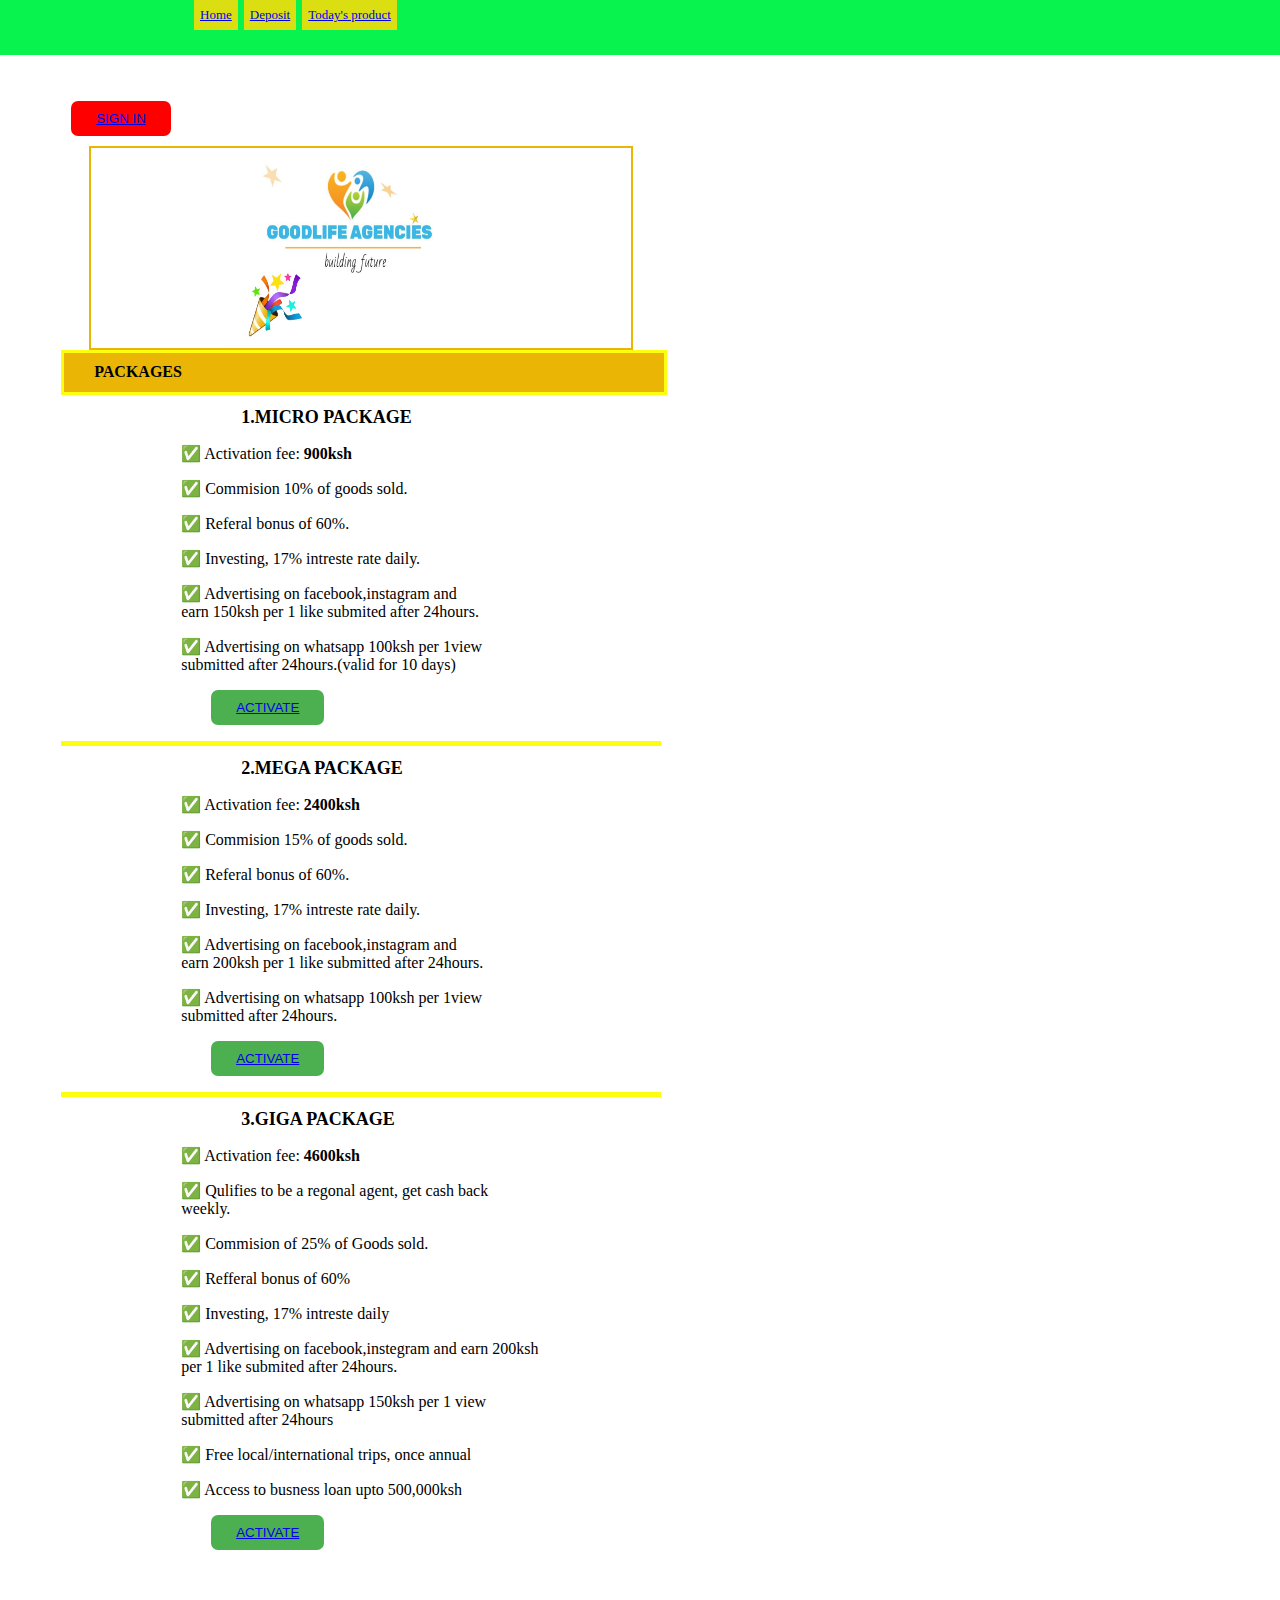
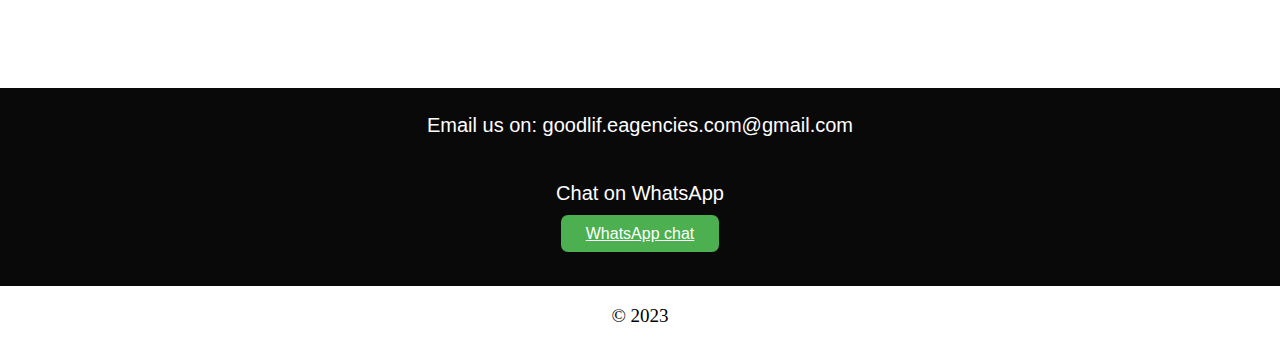
<file: index.html>
<!DOCTYPE html>
<html lang="en">
<head>
    <meta charset="UTF-8">
    <meta name="viewport" content="width=device-width, initial-scale=1.0">
    <title>PACKAGES</title>
    <link rel="stylesheet" href="home/style.css">
    <link rel="icon" href="gdlf-assets/min-logo.png" type="image/x-icon">
</head>
<body>
    <div class="top-nav">
        <div class="nav">
            <div class="home"><a href="/">Home</a></div>
            <div class="depo"><a href="deposit">Deposit</a></div>
            <div class="product"><a href="product">Today's product</a></div>
        </div>
        
    </div>
    <div class="container">
     
        <div class="con">
            
                    <div class="btn-d">
                        <button id="sign"> <a href="Register">SIGN IN </a> </button>
                    </div>
        <div class="sup-logo">
            <div class="pic2"><img src="gdlf-assets/logo.jpg" alt="logo">  </div>
        </div>
    
        <div class="pack"><h1 class="ages">PACKAGES</h1></div>

        <div class="micro">
                  <h1 class="makro">1.MICRO PACKAGE</h1>
                  <div class="macrod">
                    <p>&#9989 Activation fee: <strong>900ksh</strong></p>
                    <p>&#9989 Commision 10% of goods sold.</p>
                    <p>&#9989 Referal bonus of 60%.</p>
                    <p>&#9989 Investing, 17% intreste rate daily.</p>
                    <p>&#9989 Advertising on facebook,instagram and <br>earn 150ksh per 1 like submited after 24hours.</p>
                    <p>&#9989 Advertising on whatsapp 100ksh per 1view submitted after 24hours.(valid for 10 days)</p>
                  </div>
                 
                  <div class="btn-c">
                    <button id="activate"> <a href="deposit">ACTIVATE</a> </button>
                  </div>
        </div>
        <div class="emd"></div>
        
            <div class="mega">   
                    <h1 class="megapack">2.MEGA PACKAGE</h1>
                    <div class="packmega">
                        <P>&#9989 Activation fee: <strong>2400ksh</strong></P>
                        <P>&#9989 Commision 15% of goods sold.</P>
                        <P>&#9989 Referal bonus of 60%.</P>
                        <P>&#9989 Investing, 17% intreste rate daily.</P>
                        <P>&#9989 Advertising on facebook,instagram and <br> earn   200ksh per 1 like submitted
                        after 24hours.</P>
                        <P>&#9989 Advertising on whatsapp 100ksh per 1view submitted after 24hours.</P>   
                    </div>
                  
                    <div class="btn-c">
                        <button id="activate"> <a href="deposit">ACTIVATE</a> </button>
                    </div>
        </div>
        <div class="emd"></div>
        <div class="giga">
                    <h1 class="gigapack">3.GIGA PACKAGE</h1>
                    <div class="packgiga">
                            <p>&#9989 Activation fee: <strong>4600ksh</strong></P>
                            <p>&#9989 Qulifies to be a regonal agent, get cash back weekly.</P>
                            <p>&#9989 Commision of 25% of Goods sold.</P>
                            <p>&#9989 Refferal bonus of 60%</P>
                            <p>&#9989 Investing, 17% intreste daily</P>
                            <p>&#9989 Advertising on facebook,instegram and earn 200ksh per 1 like submited
                             after 24hours.</P>
                            <p>&#9989 Advertising on whatsapp 150ksh per 1 view submitted after 24hours</P>
                            <p>&#9989 Free local/international trips, once annual</P>
                            <p>&#9989 Access to busness loan upto 500,000ksh</P>
                    </div>
                    
            
                        <div class="btn-c">
                            <button id="activate"> <a href="deposit">ACTIVATE</a> </button>
                        </div> 
        </div>
        </div>
 
    </div>
                    <footer>
                    <div class="footer">
                        <p class="email">
                            Email us on: <spn class="malito">goodlif.eagencies.com@gmail.com</spn>
                        </p>
                        
                        <p class="appno">Chat on WhatsApp </p>
                        <a class="app" href="https://wa.me/message/FVYLRWA5YAH4H1">WhatsApp chat </a>
                    </div>
                    <div class="copy">
                        <p>&#169 2023</p>
                    </div>
                    </footer>       
    </body>
</html>
</file>
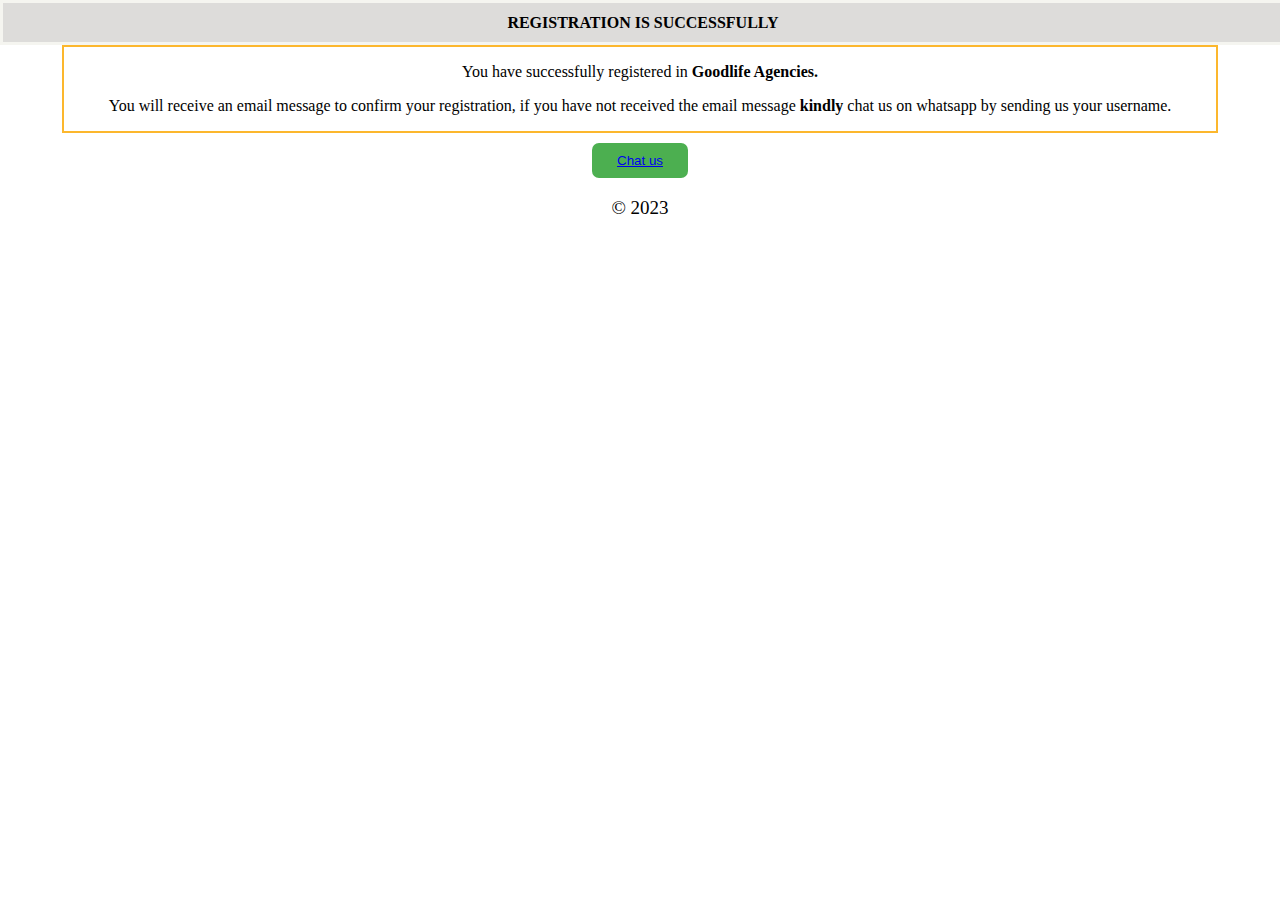
<file: aftlogin.html>
<!DOCTYPE html>
<html lang="en">
<head>
    <meta charset="UTF-8">
    <meta name="viewport" content="width=device-width, initial-scale=1.0">
    <title>after-login</title>
    <link rel="stylesheet" href="aftlogin.css">
</head>
<body>
    <div class="container">
        <div class="reg">
            <h1 class="">REGISTRATION IS SUCCESSFULLY</h1>
        </div>

        <div class="info">
        <P>You have successfully registered in <strong>Goodlife Agencies.</strong></P>
        <p>You will receive an email message to confirm your registration, if you have not received the email message  <strong>kindly</strong> chat us on whatsapp by sending us your username.</p>
        </div>
        

        <div class="button">
            <button> <a href="https://wa.link/c1f6kp">Chat us </a></button>
        </div>
         


    </div>
    <div class="copy">
        <p>&#169 2023</p>
    </div>
    

          
</body>
</html>
</file>
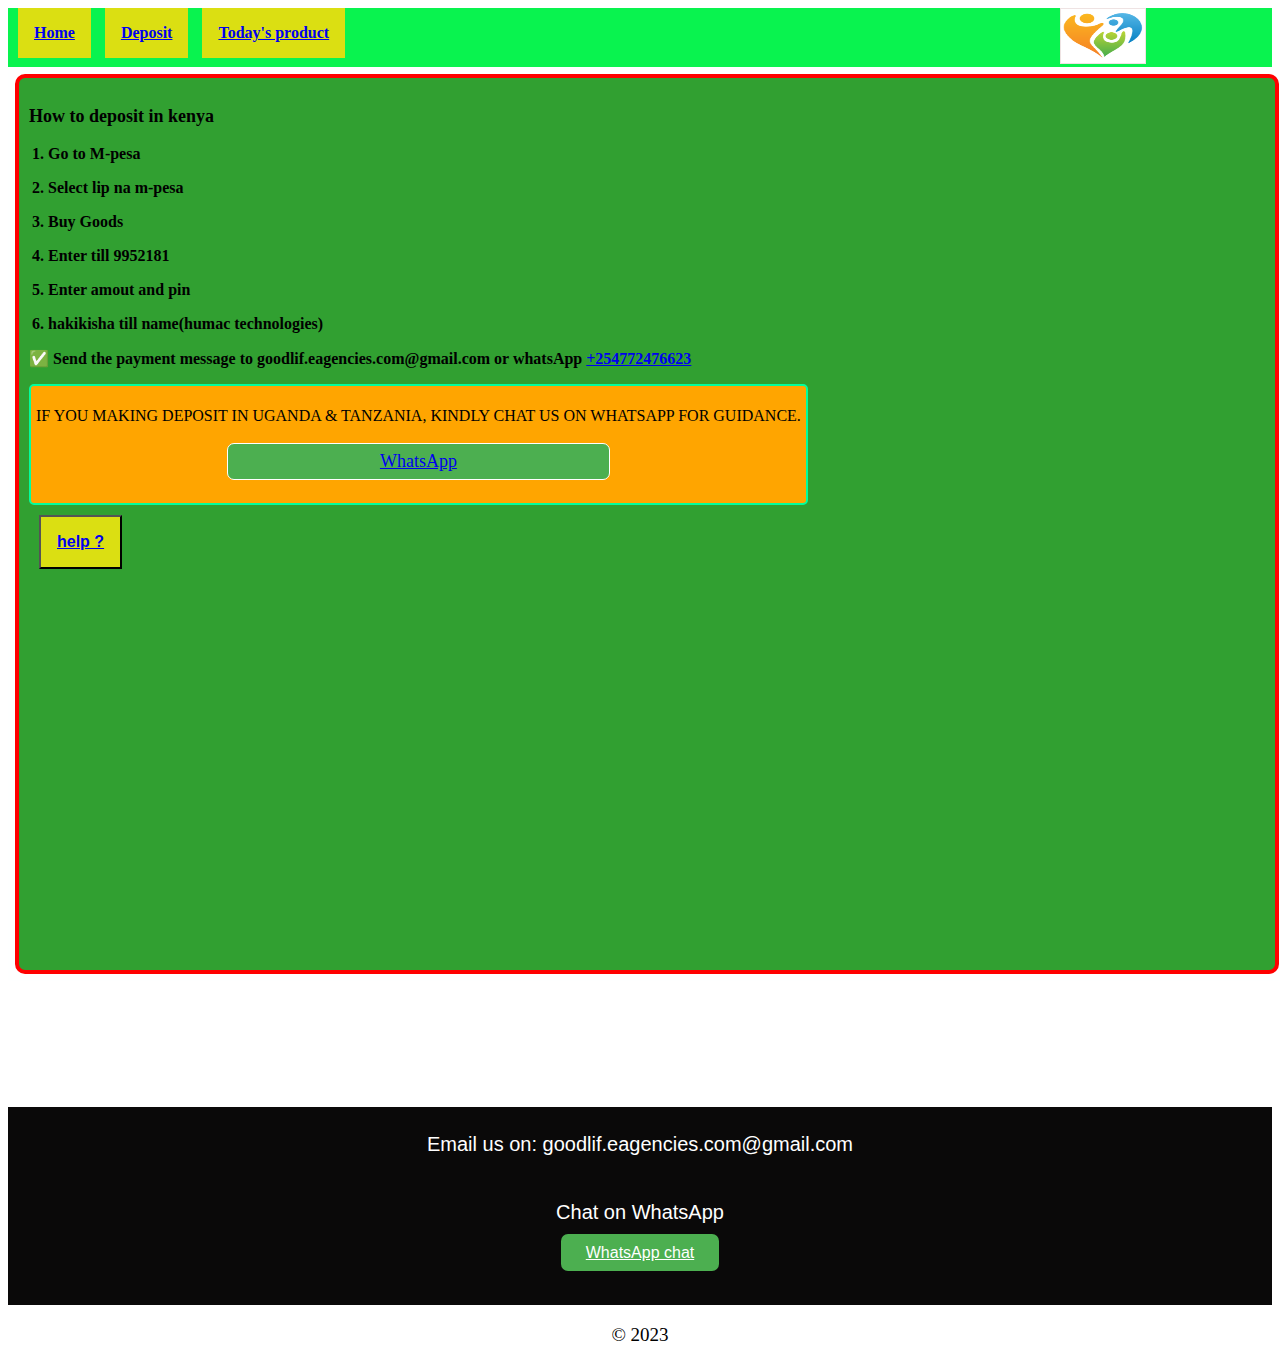
<file: deposit.html>
<!DOCTYPE html>
<html lang="en">
<head>
    <meta charset="UTF-8">
    <meta name="viewport" content="width=device-width, initial-scale=1.0">
    <title>Deposit</title>
    <link rel="stylesheet" href="depo/style.css">
    <link rel="icon" href="gdlf-assets/min-logo.png" type="image/x-icon">
</head>
<body>
    <div class="coin">
        <div class="top-nav">
            <div class="nav">
                <div class="home"><a href="/">Home</a></div>
                <div class="depo"><a href="deposit">Deposit</a></div>
                <div class="product"><a href="product">Today's product</a></div>
            </div>
            <div class="logo">
                <div class="pic"> <img src="gdlf-assets/min-logo.png" alt="logo"> </div>
            </div>
        </div>
        <div class="container">
            <div class="kenya">
                <P class="head">How to deposit in kenya</P>
                <div class="subhead">
                    <p>1. Go to M-pesa</p>
                    <p>2. Select lip na m-pesa</p>
                    <p>3. Buy Goods</p>
                    <p>4. Enter till 9952181</p>
                    <p>5. Enter amout and pin</p>
                    <p>6. hakikisha till name(humac technologies)</p>
                </div>
                <p class="more">&#9989 Send the payment message to <strong>goodlif.eagencies.com@gmail.com</strong> or whatsApp <a href="https://wa.me/message/FVYLRWA5YAH4H1">+254772476623</a> </p>
                <div class="info">
                  <P>IF YOU MAKING DEPOSIT IN UGANDA & TANZANIA, KINDLY CHAT US ON WHATSAPP FOR GUIDANCE.</P>
                  <p class="btn"><a href="https://wa.me/message/FVYLRWA5YAH4H1">WhatsApp</a></p>
                </div> 
                <button> <a href="https://wa.me/message/FVYLRWA5YAH4H1">help ?</a></button>  
            </div>
    
        </div>
        
        <footer>
            <div class="footer">
                <p class="email">
                    Email us on: <spn class="malito">goodlif.eagencies.com@gmail.com</spn>
                </p>
                
                <p class="appno">Chat on WhatsApp</p>
                <a class="app" href="https://wa.me/message/FVYLRWA5YAH4H1">WhatsApp chat </a>
            </div>
            <div class="copy">
                <p>&#169 2023</p>
            </div>
            </footer>
    </div>

</body>
</html>
</file>
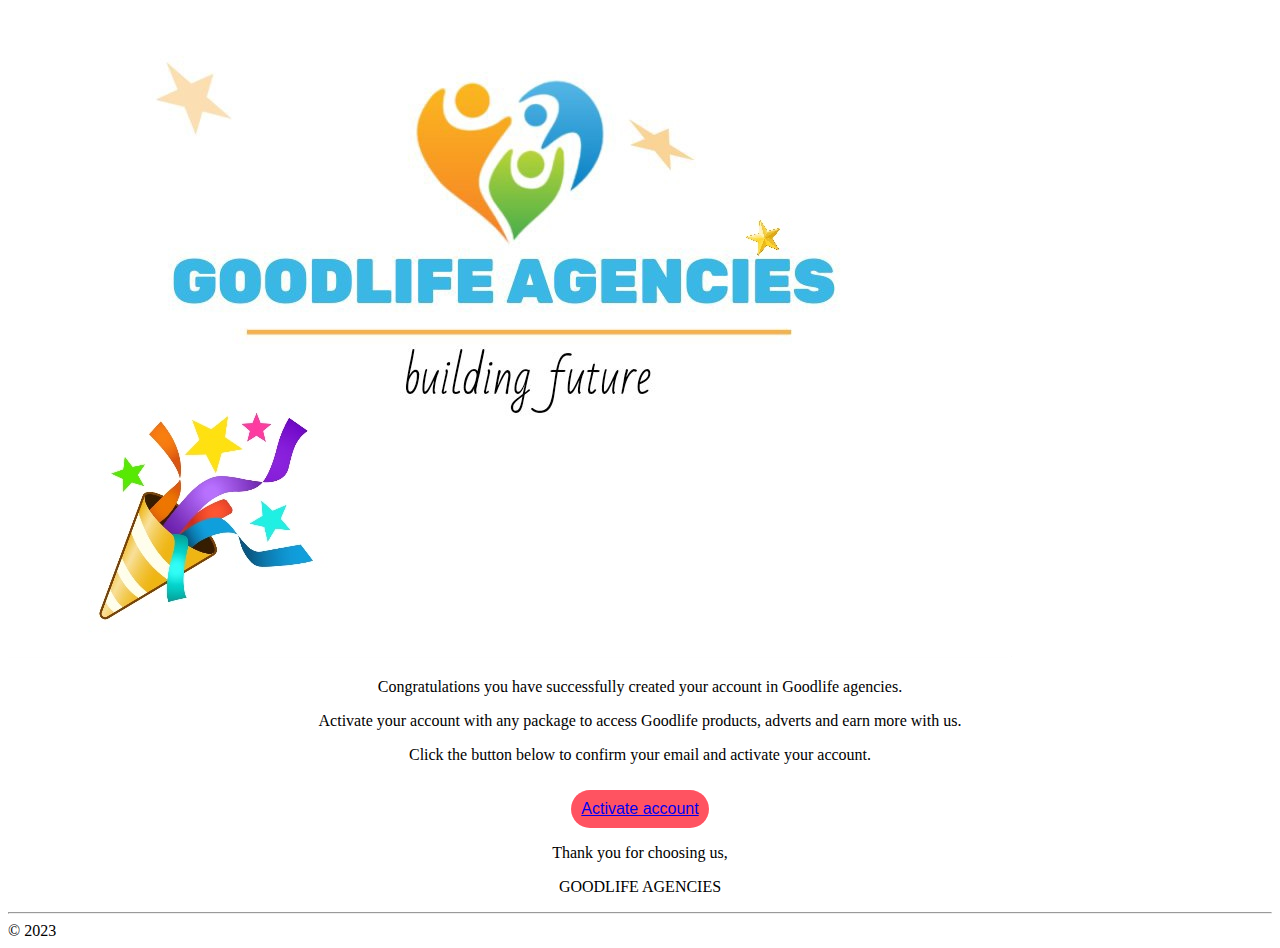
<file: email.html>
<!DOCTYPE html>
<html lang="en">
<head>
    <meta charset="UTF-8">
    <meta name="viewport" content="width=device-width, initial-scale=1.0">
    <title>Goodlife agencies</title>
    <link rel="stylesheet" href="email/style.css">
    <link rel="icon" href="gdlf-assets/min-logo.png" type="image/x-icon">
</head>
<body>
  
  <img src="gdlf-assets/logo.jpg" alt="logo">

  
  <div class="container">
        
        <form>
            <div class="text">
                <p>Congratulations you have successfully created your account in Goodlife agencies.</p>
                <p>Activate your account with any package to access Goodlife products, adverts and earn more with us.</p>
                <p>Click the button below to confirm your email and activate your account.</p>
                <button> <a href="https://goodlifeagencies.online/">Activate account</a> </button> 
            </div>

            <div class="salut">
                <p>Thank you for choosing us,</p>
                <p>GOODLIFE AGENCIES</p> 
            </div>
        </form>
        
  </div>
  <hr>
               <span>&#169 2023</span>
                
</body>
</html>
</file>
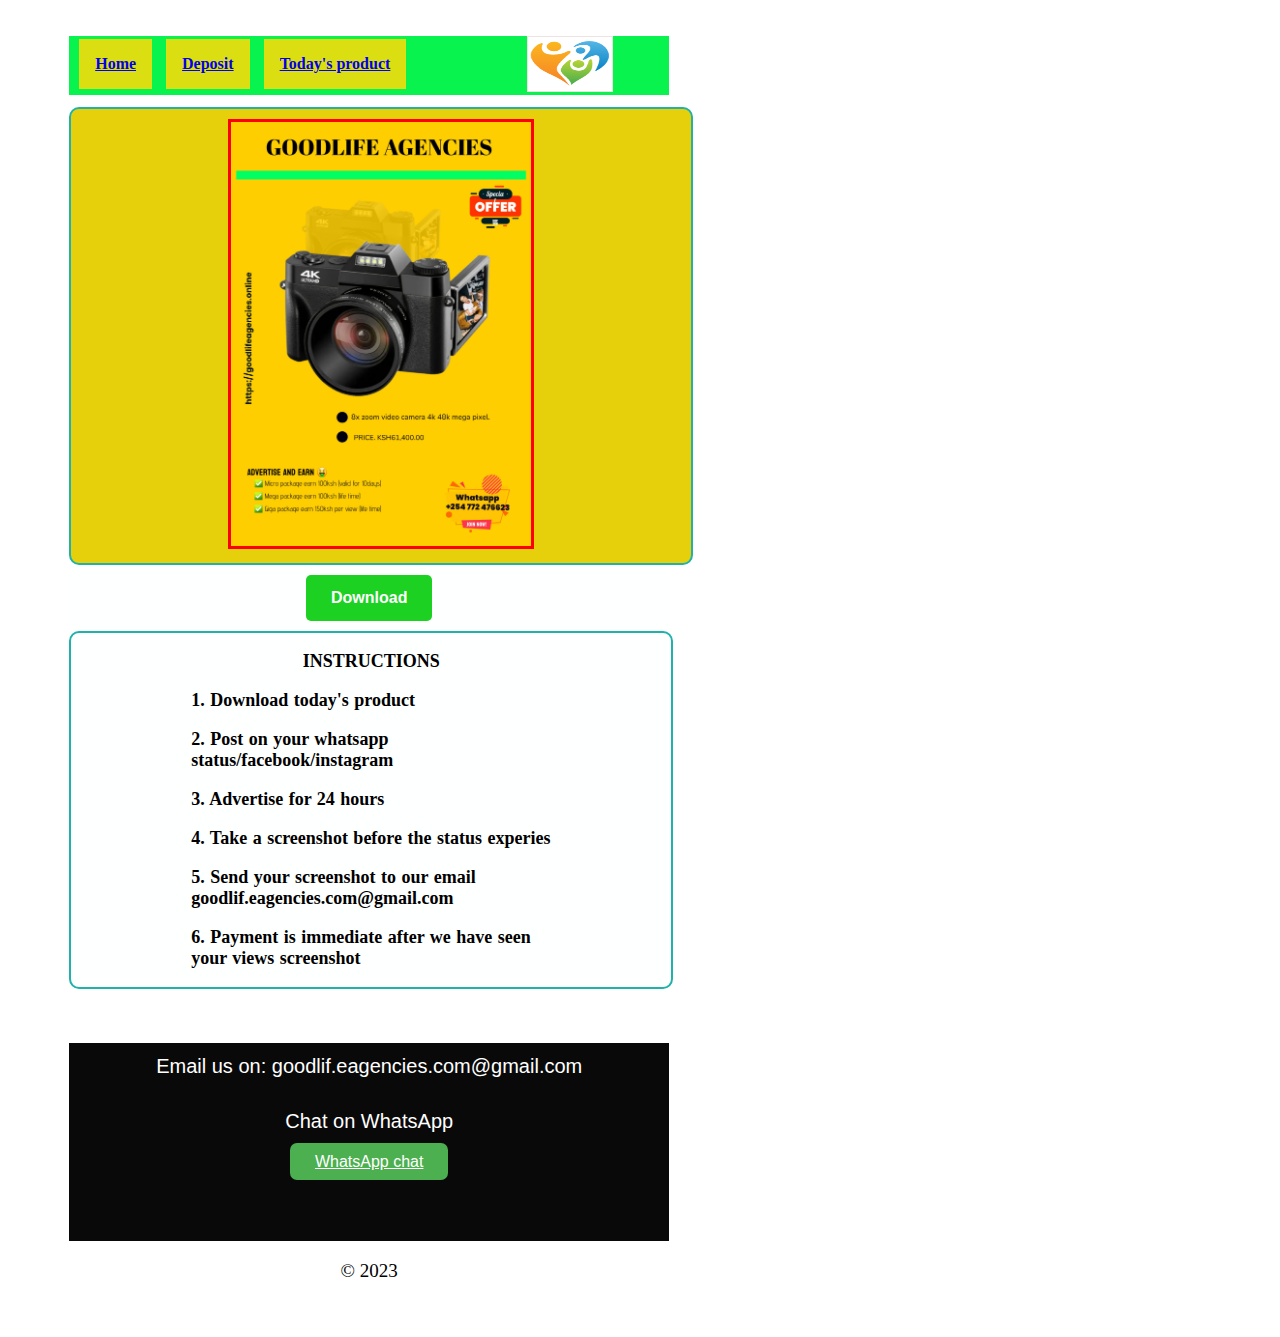
<file: product.html>
<!DOCTYPE html>
<html lang="en">
<head>
    <meta charset="UTF-8">
    <meta name="viewport" content="width=device-width, initial-scale=1.0">
    <title>Today's product</title>
    <link rel="stylesheet" href="P-A/style.css">
    <link rel="icon" href="gdlf-assets/min-logo.png" type="image/x-icon">
</head>
<body>
    <div class="container">
            <div class="top-nav">
                <div class="nav">
                    <div class="home"><a href="index">Home</a></div>
                    <div class="depo"><a href="deposit">Deposit</a></div>
                    <div class="product"><a href="product">Today's product</a></div>
                </div>
                <div class="logo">
                    <div class="pic"> <img id="imo" src="gdlf-assets/min-logo.png" alt="logo"> </div>
                </div>
            </div>
          <div id="coin">
        
            <div class="con">
                <div class="prod">
                    <img id="rin" src="Advert._1.jpg" alt="today's product">
                </div>
                <div class="down">
                    <a href="Advert._1.jpg" download="">
                        <input type="button" value="Download">
                    </a>
                </div>
                <div class="infos">
                    <p class="instra">INSTRUCTIONS</p>
                    <div class="ctions">
                        <P>1. Download today's product</P>
                        <p>2. Post on your whatsapp status/facebook/instagram</p>
                        <p>3. Advertise for 24 hours</p>
                        <p>4. Take a screenshot before the status experies</p>
                        <p>5. Send your screenshot to our email goodlif.eagencies.com@gmail.com </p>
                        <P>6. Payment is immediate after we have seen your views screenshot</P>
                    </div>
                    
                </div>
            </div>
            <footer>
                <div class="footer">
                    <p class="email">
                        Email us on: <spn class="malito">goodlif.eagencies.com@gmail.com</spn>
                    </p>
                    
                    <p class="appno">Chat on WhatsApp</p>
                    <a class="app" href="https://wa.me/message/FVYLRWA5YAH4H1">WhatsApp chat </a>
                </div>
                <div class="copy">
                    <p>&#169 2023</p>
                </div>
                </footer> 
          </div>  
    </div>     
</body>
</html>
</file>
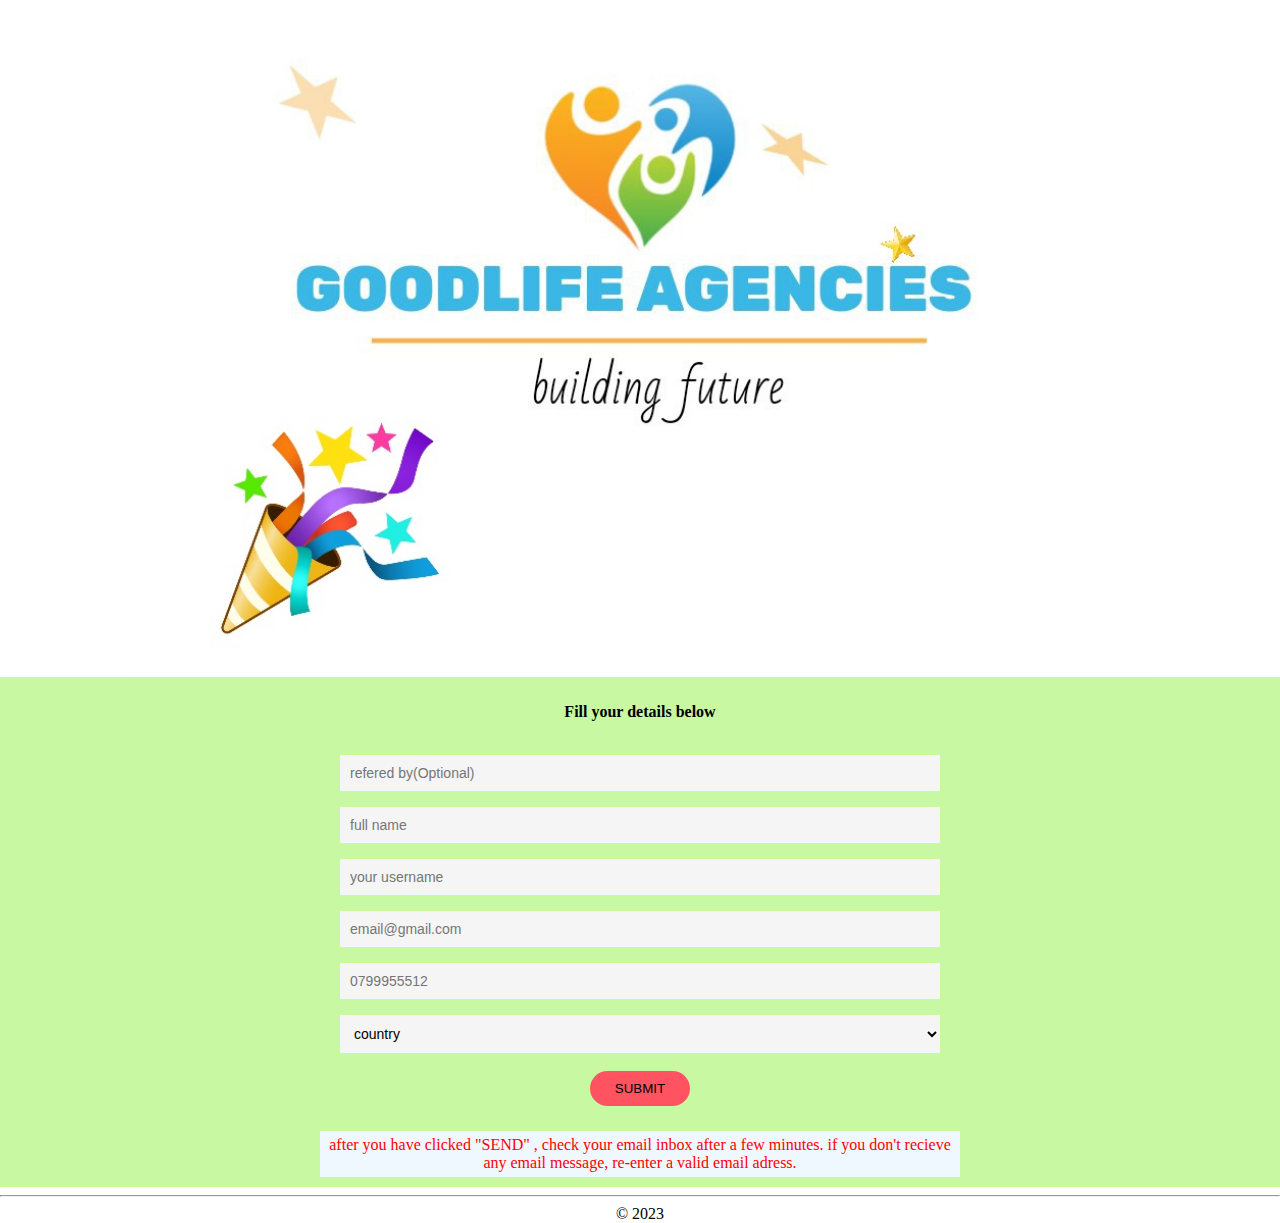
<file: Register.html>
<!DOCTYPE html>
<html lang="en">
<head>
    <meta charset="UTF-8">
    <meta name="viewport" content="width=device-width, initial-scale=1.0">
    <title>Goodlife agencies</title>
    <link rel="stylesheet" href="sign/style.css">
    <link rel="icon" href="gdlf-assets/min-logo.png" type="image/x-icon">
</head>
<body>
   
  <img src="gdlf-assets/logo.jpg" alt="logo">
  <div class="container">
        <p class="top-text"> Fill your details below </p>
       <form target="_blank" action="https://script.google.com/macros/s/AKfycbzftmsdhvkg38vsPDCQaHCkivSrFKRZ_L-I9JQrsOxyV2Mssnx2sHBumxMNzkJZNiG7SA/exec" method="POST" name="form1" action="#">
            <input type="text" name="referedby" placeholder="refered by(Optional)">   
            <input type="text" name="fullname" placeholder="full name" required>
            <input type="text" name="username" placeholder="your username" required>
            <input type="email" name="email" placeholder="email@gmail.com" required>
            <input type="numbers" name="phone" placeholder="0799955512" required>
            
        
            <!-- Africa -->
                <!-- Country names and Country Code -->
                <select class="form-select" country="country" name="country" required>
                    <option value="">country</option>
                    <option value="DZ">Algeria</option>
                    <option value="AO">Angola</option>
                    <option value="BJ">Benin</option>
                    <option value="BW">Botswana</option>
                    <option value="BF">Burkina Faso</option>
                    <option value="BI">Burundi</option>
                    <option value="CM">Cameroon</option>
                    <option value="CV">Cape Verde</option>
                    <option value="CF">Central African Republic</option>
                    <option value="TD">Chad</option>
                    <option value="KM">Comoros</option>
                    <option value="CG">Congo</option>
                    <option value="CD">Congo, Democratic Republic of the Congo</option>
                    <option value="CI">Cote D'Ivoire</option>
                    <option value="DJ">Djibouti</option>
                    <option value="EG">Egypt</option>
                    <option value="GQ">Equatorial Guinea</option>
                    <option value="ER">Eritrea</option>
                    <option value="ET">Ethiopia</option>
                    <option value="GA">Gabon</option>
                    <option value="GM">Gambia</option>
                    <option value="GH">Ghana</option>
                    <option value="GN">Guinea</option>
                    <option value="GW">Guinea-Bissau</option>
                    <option value="KE">Kenya</option>
                    <option value="LS">Lesotho</option>
                    <option value="LR">Liberia</option>
                    <option value="LY">Libyan Arab Jamahiriya</option>
                    <option value="MG">Madagascar</option>
                    <option value="MW">Malawi</option>
                    <option value="ML">Mali</option>
                    <option value="MR">Mauritania</option>
                    <option value="MU">Mauritius</option>
                    <option value="YT">Mayotte</option>
                    <option value="MA">Morocco</option>
                    <option value="MZ">Mozambique</option>
                    <option value="NA">Namibia</option>
                    <option value="NE">Niger</option>
                    <option value="NG">Nigeria</option>
                    <option value="RE">Reunion</option>
                    <option value="RW">Rwanda</option>
                    <option value="SH">Saint Helena</option>
                    <option value="ST">Sao Tome and Principe</option>
                    <option value="SN">Senegal</option>
                    <option value="SC">Seychelles</option>
                    <option value="SL">Sierra Leone</option>
                    <option value="SO">Somalia</option>
                    <option value="ZA">South Africa</option>
                    <option value="SS">South Sudan</option>
                    <option value="SD">Sudan</option>
                    <option value="SZ">Swaziland</option>
                    <option value="TZ">Tanzania, United Republic of</option>
                    <option value="TG">Togo</option>
                    <option value="TN">Tunisia</option>
                    <option value="UG">Uganda</option>
                    <option value="EH">Western Sahara</option>
                    <option value="ZM">Zambia</option>
                    <option value="ZW">Zimbabwe</option>
                </select>
                    <button>SUBMIT</button>
        </form>
       <div class="info">
            <p class="word">
                after you have clicked "SEND" , check your email inbox after a few minutes. if you don't recieve any email message, re-enter a valid email adress.
            </p>
        </div>
        
  </div>
  <hr>
               <span>&#169 2023</span>
                
</body>
</html>
</file>
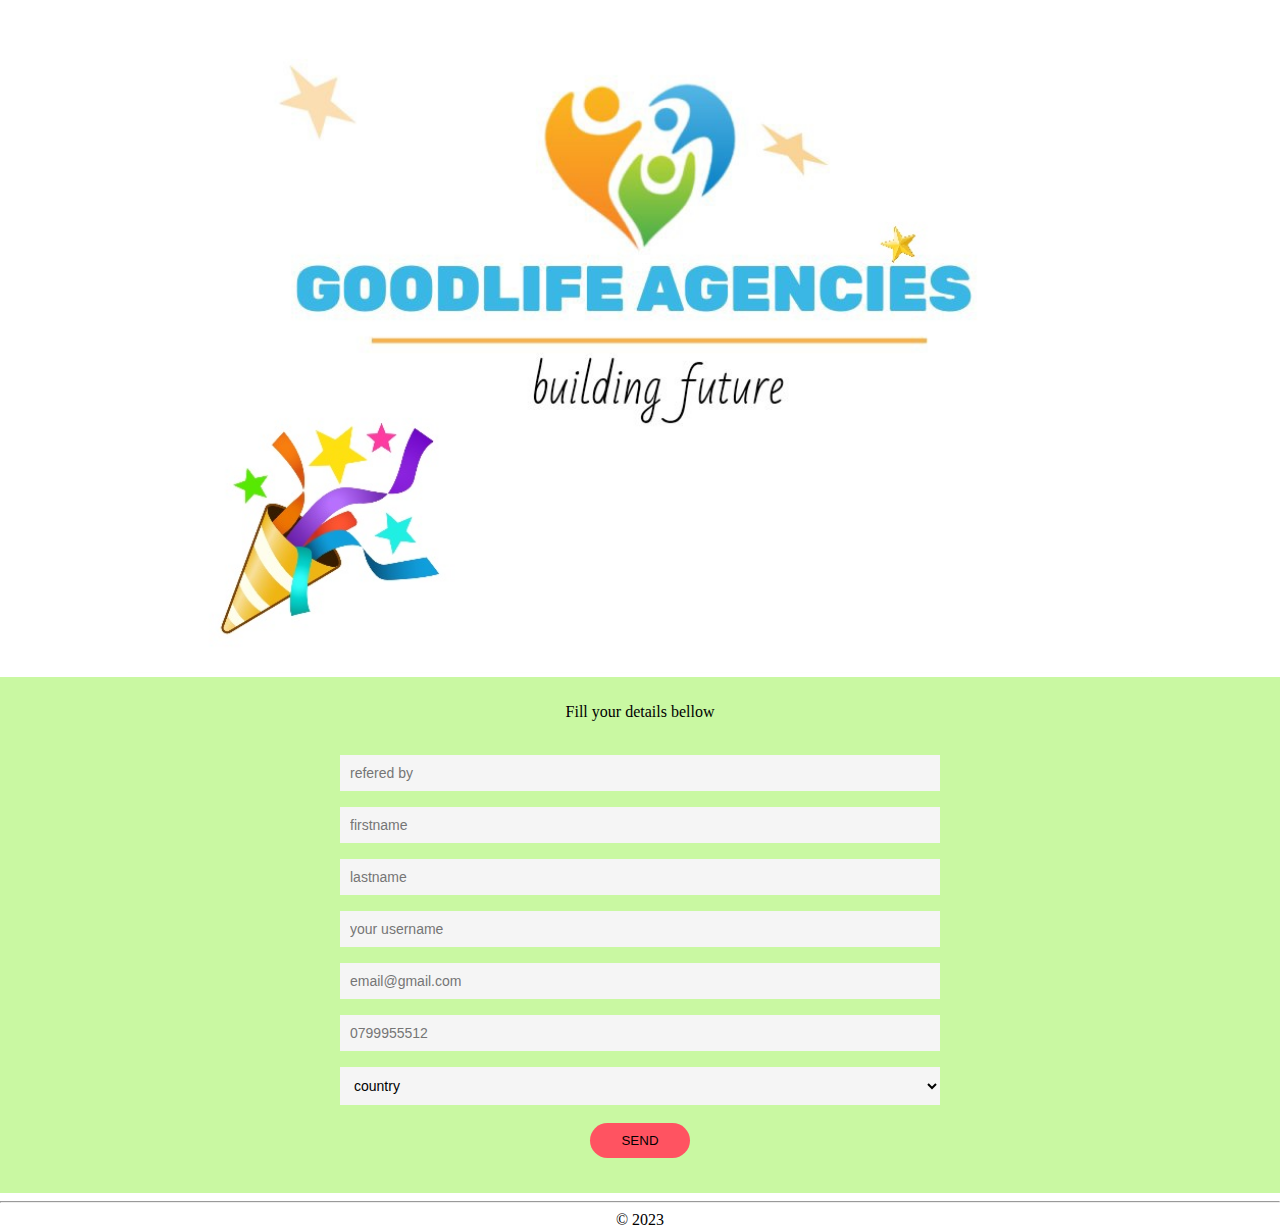
<file: sign-in.html>
<!DOCTYPE html>
<html lang="en">
<head>
    <meta charset="UTF-8">
    <meta name="viewport" content="width=device-width, initial-scale=1.0">
    <title>Goodlife agencies</title>
    <link rel="stylesheet" href="sign/style.css">
    <link rel="icon" href="gdlf-assets/min-logo.png" type="image/x-icon">
</head>
<body>
  
  <img src="gdlf-assets/logo.jpg" alt="logo">

  
  <div class="container">
        <p> Fill your details bellow </p>
        <form target="_blank" action="https://formspree.io/f/mleyjbaj" method="POST">
            <input type="text" name="referedby" placeholder="refered by">   
            <input type="text" name="name" placeholder="firstname" required>
            <input type="text" lastname="name" placeholder="lastname" required>
            <input type="text" name="username" placeholder="your username" required>
            <input type="email" name="email" placeholder="email@gmail.com" required>
            <input type="numbers" name="phone" placeholder="0799955512" required>
            
        
            <!-- Africa -->
                <!-- Country names and Country Code -->
                <select class="form-select" country="country" name="country">
                    <option value="">country</option>
                    <option value="DZ">Algeria</option>
                    <option value="AO">Angola</option>
                    <option value="BJ">Benin</option>
                    <option value="BW">Botswana</option>
                    <option value="BF">Burkina Faso</option>
                    <option value="BI">Burundi</option>
                    <option value="CM">Cameroon</option>
                    <option value="CV">Cape Verde</option>
                    <option value="CF">Central African Republic</option>
                    <option value="TD">Chad</option>
                    <option value="KM">Comoros</option>
                    <option value="CG">Congo</option>
                    <option value="CD">Congo, Democratic Republic of the Congo</option>
                    <option value="CI">Cote D'Ivoire</option>
                    <option value="DJ">Djibouti</option>
                    <option value="EG">Egypt</option>
                    <option value="GQ">Equatorial Guinea</option>
                    <option value="ER">Eritrea</option>
                    <option value="ET">Ethiopia</option>
                    <option value="GA">Gabon</option>
                    <option value="GM">Gambia</option>
                    <option value="GH">Ghana</option>
                    <option value="GN">Guinea</option>
                    <option value="GW">Guinea-Bissau</option>
                    <option value="KE">Kenya</option>
                    <option value="LS">Lesotho</option>
                    <option value="LR">Liberia</option>
                    <option value="LY">Libyan Arab Jamahiriya</option>
                    <option value="MG">Madagascar</option>
                    <option value="MW">Malawi</option>
                    <option value="ML">Mali</option>
                    <option value="MR">Mauritania</option>
                    <option value="MU">Mauritius</option>
                    <option value="YT">Mayotte</option>
                    <option value="MA">Morocco</option>
                    <option value="MZ">Mozambique</option>
                    <option value="NA">Namibia</option>
                    <option value="NE">Niger</option>
                    <option value="NG">Nigeria</option>
                    <option value="RE">Reunion</option>
                    <option value="RW">Rwanda</option>
                    <option value="SH">Saint Helena</option>
                    <option value="ST">Sao Tome and Principe</option>
                    <option value="SN">Senegal</option>
                    <option value="SC">Seychelles</option>
                    <option value="SL">Sierra Leone</option>
                    <option value="SO">Somalia</option>
                    <option value="ZA">South Africa</option>
                    <option value="SS">South Sudan</option>
                    <option value="SD">Sudan</option>
                    <option value="SZ">Swaziland</option>
                    <option value="TZ">Tanzania, United Republic of</option>
                    <option value="TG">Togo</option>
                    <option value="TN">Tunisia</option>
                    <option value="UG">Uganda</option>
                    <option value="EH">Western Sahara</option>
                    <option value="ZM">Zambia</option>
                    <option value="ZW">Zimbabwe</option>
                </select>
                <button onclick="myFuction()">
                    SEND</button>
                    <script>
                        function myFunction() {
                          alert("Hello we have sent an email message.kindly check your email box in a minute.");
                        }
                        </script>
        </form>
        
  </div>
  <hr>
               <span>&#169 2023</span>
                
</body>
</html>
</file>
<file: home/style.css>
body{
    margin: 0;
    padding: 0;
    font-family: "verdana", Georgia, 'Times New Roman', Times, serif;
}
.container{
    background-color: rgb(255, 255, 255);
    height: 100%;
    justify-content: center;
    justify-items: center;
    padding: 10px;
    zoom: 0;
    display: flex;
    flex-direction: column;
    width: 90%;
    max-width:600px ;
    margin: 2vw 4vw;
    
}
.top-nav{
    width: 100%;
    height: 55px;
    background-color: rgb(9, 243, 79);
    text-align: center;
}
.nav{
    text-align: left;
    display: inline-block;
    width: 70%;
}
.home{
    display: inline-block;
    padding: 7px 6px;
    vertical-align: middle;
    margin-left: 2px;
    font-size: 13px;
    background-color: rgb(219, 223, 18);
}
.home:hover{
    font-size: 14px;
    background-color: rgb(219, 223, 18);
    border: 0;
    font-weight: 200;
    transition-duration: 0.2s 
}
.depo{
    display: inline-block;
    padding: 7px 6px;
    vertical-align: middle;
    margin-left: 2px;
    font-size: 13px;
    background-color: rgb(219, 223, 18);
}
.depo:hover{
    font-size: 14px;
    background-color: rgb(219, 223, 18);
    border: 0;
    font-weight: 200;
    transition-duration: 0.2s 
}
.product{
    display: inline-block;
    padding: 7px 6px;
    vertical-align: middle;
    margin-left: 2px;
    font-size: 13px;
    background-color: rgb(219, 223, 18);
}
.product:hover{
    font-size: 14px;
    background-color: rgb(219, 223, 18);
    border: 0;
    font-weight: 200;
    transition-duration: 0.2s
}
img{
    width: 100%;
    height: 100%;
}
#sign{
    padding: 10px 25px;
    background-color: red;
    text-align: middle;
    color: white;
    border: none;
    border-radius: 7px;
    margin: 10px;
    
}
#sign:hover{
    transition: cubic-bezier(0.075, 0.82, 0.165, 1);
    transition-duration: 0.1s;
    color: black;
    font-weight: 700;
    box-shadow: 0 12px 16px 0 rgba(0,0,0,0,0.24), 0 17px 50px 0 rgba(0,0,0,0.19)
}
.sup-logo{
    margin: auto;
    border: 2px solid rgb(235, 181, 6);
    width: 90%;
    height: 200px;
    text-align: center;
    justify-content: center;
}
.pic2{
    width: 250px;
    height: 200px;
    text-align: center;
    margin-left: 25%;
    
}
.pack{
    border: 3px solid rgb(253, 253, 15);
    background-color: rgb(235, 181, 6);
    width: 100%;
}
.ages{
    margin-left: 5%;
    font-size: 16px;
}
.micro{
    background-color:  #FFFFFF;
    width: 100%;
    display: inline-block;
}
.makro{
    font-size: 18px;
    margin-left: 30%;
}
.macrod{
    margin-left: 20%; 
    margin-right: 20%; 
    font-size: 16px ;
}
.btn-c{
  font-size: 16px;
  

}
#activate{
    padding: 10px 25px;
    background-color: #4CAF50;
    text-align: middle;
    color: white;
    border: none;
    border-radius: 7px;
    margin-left: 25%;
    margin-right: 25%;
    
}
#activate:hover{
    background-color: rgba(9, 241, 9, 0.9);
    transition: cubic-bezier(0.075, 0.82, 0.165, 1);
    transition-duration: 0.1s;
    color: black;
    font-weight: 700;
    box-shadow: 0 12px 16px 0 rgba(0,0,0,0,0.24), 0 17px 50px 0 rgba(0,0,0,0.19)
}
.emd{
    background-color: rgb(253, 253, 15);
    width: 100%;
    height: 5px;
    margin-top: 16px;
}
.mega{
    background-color: #FFFFFF;
    width: 100%;
    display: inline-block;
}
.megapack{
    font-size: 18px;
    margin-left: 30%;
}
.packmega{
    margin-left: 20%; 
    margin-right: 20%; 
    font-size: 16px ;
} 
.gaga{
    background-color: #FFFFFF;
    width: 100%;
    display: inline-block;
} 
.gigapack{
    font-size: 18px;
    margin-left: 30%;
}
.packgiga{
    margin-left: 20%; 
    margin-right: 20%; 
    font-size: 16px ;
}
.footer{
    color: white;
    background-color: rgb(10, 9, 9);
    width: 100%;
    height: 22vh;
    margin-top: 10%;
    text-align: center;
    font-family: Verdana, 'Geneva', Tahoma, sans-serif;
}
.email{
    padding-top: 2%;
    font-size: 20px;
}
.malito:hover{
    cursor: pointer;
    color: rgb(9, 243, 79);
}
.appno{
    padding-top: 2%;
    font-size: 20px;
    
}
.app{
    padding: 10px 25px;
    background-color: #4CAF50;
    text-align: middle;
    color: white;
    border: none;
    border-radius: 7px;
    margin-left: 25%;
    margin-right: 25%;
    font-size: 16px;
}
.app:hover{
    background-color: rgba(9, 241, 9, 0.9);
    transition: cubic-bezier(0.075, 0.82, 0.165, 1);
    transition-duration: 0.1s;
    color: black;
    font-weight: 700;
    box-shadow: 0 12px 16px 0 rgba(0,0,0,0,0.24), 0 17px 50px 0 rgba(0,0,0,0.19)
}
.copy{
    font-size: 19px;
    vertical-align: bottom;
    margin-left: 30%;
    margin-right: 30%;
    text-align: center;
}
</file>
<file: aftlogin.css>
body {
    margin: 0;
    padding: 0;
    font-family: "verdana", Georgia, 'Times New Roman', Times, serif;
}
.container{
    background-color: rgb(255, 255, 255);
    width: 100%;
    height: 100%;
    align-items: center;
    text-align: center;
}
.reg{
    border: 3px solid rgb(245, 245, 240);
    background-color: rgb(221, 220, 218);
    width: 100%;
    margin: auto, 10px;
}

h1{
    font-size: medium;
    text-align: center;
}
.info{
    border: 2px solid rgb(252, 183, 45);
    background-color:  #FFFFFF;
    width: 90%;
    margin: auto;
    display: inline-block;
}
.button {
    margin: 10px;
    text-align: center;
}
button{
    padding: 10px 25px;
    background-color: #4CAF50;
    text-align: middle;
    color: white;
    border: none;
    border-radius: 7px;
    margin-left: 25%;
    margin-right: 25%;
    
}
button:hover{
    background-color: rgba(9, 241, 9, 0.9);
    transition: cubic-bezier(0.075, 0.82, 0.165, 1);
    transition-duration: 0.1s;
    color: black;
    font-weight: 700;
    box-shadow: 0 12px 16px 0 rgba(0,0,0,0,0.24), 0 17px 50px 0 rgba(0,0,0,0.19)
}
.copy{
    font-size: 19px;
    vertical-align: bottom;
    margin-left: 30%;
    margin-right: 30%;
    text-align: center;
    align-items: last baseline;
}
</file>
<file: depo/style.css>
.body{
    margin: 0;
    padding: 0;
    font-family: "verdana", Georgia, 'Times New Roman', Times, serif;
}
.con{
    justify-content: center;
    justify-items: center;
    padding: 10px;
    display: flex;
    flex-direction: column;
}
.top-nav{
    width: 100%;
    min-width: 600px;
    height: 59px;
    background-color: rgb(9, 243, 79);  
    display: flex;
    flex-direction: raw;
}
.nav{
    text-align: left;
    display: inline-block;
    width: 70%;
}
.home{
    display: inline-block;
    padding: 1rem 1rem;
    vertical-align: middle;
    margin-left: 10px;
    font-size: 16px;
    font-weight:700 ;
    background-color: rgb(219, 223, 18);
}
.home:hover{
    font-size: 17px;
    background-color: rgb(219, 223, 18);
    border: 0;
    font-weight: 700;
    transition-duration: 0.2s 
}
.depo{
    display: inline-block;
    padding: 1rem 1rem;
    vertical-align: middle;
    margin-left: 10px;
    font-size: 16px;
    font-weight:700 ;
    background-color: rgb(219, 223, 18);
}
.depo:hover{
    font-size: 17px;
    background-color: rgb(219, 223, 18);
    border: 0;
    font-weight: 700;
    transition-duration: 0.2s 
}
.product{
    display: inline-block;
    padding: 1rem 1rem;
    vertical-align: middle;
    margin-left: 10px;
    font-size: 16px;
    font-weight:700 ;
    background-color: rgb(219, 223, 18);
}
.product:hover{
    font-size: 17px;
    background-color: rgb(219, 223, 18);
    border: 0;
    font-weight: 700;
    transition-duration: 0.2s
}
.logo{
    display: inline-block;
    text-align: end;
    width:20% ;
}
.pic{
    display: inline-block;
    border: 1px solid rgb(238, 227, 227);
    width: 80px;
    height: 50px;
    vertical-align: middle;
    text-align: center;
    background-color: #FFFFFF;
    padding: 2px;
}
img{
    width: 100%;
    height: 100%;
}
.container{
     background-color: rgb(254, 255, 255);
     width: 100%;
     min-width:600px ;
     height: 100vh;
     display: grid;
     grid-template-columns: 1fr ;
     row-gap: 10px;
     padding: 7px;
     column-gap: 10px;
     justify-content: center;

}
.kenya{
    background-color: rgb(49, 160, 49);
    padding: 10px;
    border: 4px solid red; 
    border-radius: 10px;   
}
.head{
    font-size: 18px;
    font-weight: 800;
}
.subhead{
    padding-left: 3px;
    font-size: 16px;
    font-weight: 600;
}
.more{
    font-size:16px ;
    font-weight: 700;
}
.info{
    background-color: orange;
    text-align: center;
    padding: 5px;
    border: 2px solid rgb(0, 255, 157);
    border-radius: 5px;
    max-width: fit-content;
}
.btn{
    padding: 7px 14px;
    background-color: #4CAF50;
    text-align: middle;
    color: white;
    border: 1px solid white;
    border-radius: 7px;
    margin-left: 25%;
    margin-right: 25%;
    font-size: 18px;
}
.btn:hover{
    background-color: rgba(70, 226, 70, 0.9);
    transition: cubic-bezier(0.075, 0.82, 0.165, 1);
    transition-duration: 0.1s;
    color: black;
    font-weight: 700;
    box-shadow: 0 12px 16px 0 rgba(0,0,0,0,0.24), 0 17px 50px 0 rgba(0,0,0,0.19)
}
button{
    display: inline-block;
    padding: 1rem 1rem;
    vertical-align: middle;
    margin-left: 10px;
    margin-top: 10px;
    font-size: 16px;
    font-weight:700 ;
    background-color: rgb(219, 223, 18);
}
button:hover{
    font-size: 17px;
    background-color: rgb(219, 223, 18);
    border: 0;
    font-weight: 700;
    transition-duration: 0.2s 
}
.footer{
    color: white;
    background-color: rgb(10, 9, 9);
    width: 100%;
    min-width:600px ;
    height: 22vh;
    margin-top: 10%;
    text-align: center;
    font-family: Verdana, 'Geneva', Tahoma, sans-serif;
}
.email{
    padding-top: 2%;
    font-size: 20px;
}
.malito:hover{
    cursor: pointer;
    color: rgb(9, 243, 79);
}
.appno{
    padding-top: 2%;
    font-size: 20px; 
}
.app{
    padding: 10px 25px;
    background-color: #4CAF50;
    text-align: middle;
    color: white;
    border: none;
    border-radius: 7px;
    margin-left: 25%;
    margin-right: 25%;
    font-size: 16px;
}
.app:hover{
    background-color: rgba(9, 241, 9, 0.9);
    transition: cubic-bezier(0.075, 0.82, 0.165, 1);
    transition-duration: 0.1s;
    color: black;
    font-weight: 700;
    box-shadow: 0 12px 16px 0 rgba(0,0,0,0,0.24), 0 17px 50px 0 rgba(0,0,0,0.19)
}
.copy{
    font-size: 19px;
    vertical-align: bottom;
    margin-left: 30%;
    margin-right: 30%;
    text-align: center;
}
</file>
<file: email/style.css>
.body{
    margin: 0;
    padding: 0;
    font-family: 'Cambria', 'Cochin', Georgia, Times, 'Times New Roman', ;
    background-color: rgb(248, 242, 242);

}
.container{
    text-align: center;
    color: black;
    font-weight: 400;
}
button {
    padding: 10px;
    background: #ff5361;
    border: 0;
    outline: none;
    cursor: pointer;
    width: 100px;
    margin: 10px auto 0;
    border-radius: 25px;
    font-size: 16px;
    font-weight: 500;
    color: white;
    width: fit-content;
}
button:hover {
    padding:15px ;  
}
</file>
<file: P-A/style.css>
.body{
    margin: 0;
    padding: 0;
    font-family: arial, 'tohama', "verdana", Georgia, 'Times New Roman', Times, serif;
}
.container{
    justify-content: center;
    align-content: center;
    padding: 10px;
    zoom: 0%;
    display: flex;
    flex-direction: column;
    width: 90%;
    max-width:600px ;
    margin: 2vw 4vw;
}
.top-nav{
    width: 100%;
    min-width: 600px;
    height: 59px;
    background-color: rgb(9, 243, 79);
      
}
.nav{
    text-align: left;
    display: inline-block;
    width: 70%;
}
.home{
    display: inline-block;
    padding: 1rem 1rem;
    vertical-align: middle;
    margin-left: 10px;
    font-size: 16px;
    font-weight:700 ;
    background-color: rgb(219, 223, 18);
}
.home:hover{
    font-size: 17px;
    background-color: rgb(219, 223, 18);
    border: 0;
    font-weight: 700;
    transition-duration: 0.2s 
}
.depo{
    display: inline-block;
    padding: 1rem 1rem;
    vertical-align: middle;
    margin-left: 10px;
    font-size: 16px;
    font-weight:700 ;
    background-color: rgb(219, 223, 18);
}
.depo:hover{
    font-size: 17px;
    background-color: rgb(219, 223, 18);
    border: 0;
    font-weight: 700;
    transition-duration: 0.2s 
}
.product{
    display: inline-block;
    padding: 1rem 1rem;
    vertical-align: middle;
    margin-left: 10px;
    font-size: 16px;
    font-weight:700 ;
    background-color: rgb(219, 223, 18);
}
.product:hover{
    font-size: 17px;
    background-color: rgb(219, 223, 18);
    border: 0;
    font-weight: 700;
    transition-duration: 0.2s
}
.logo{
    display: inline-block;
    text-align: end;
    width:20% ;
}
.pic{
    display: inline-block;
    border: 1px solid rgb(238, 227, 227);
    width: 80px;
    height: 50px;
    vertical-align: middle;
    text-align: center;
    background-color: #FFFFFF;
    padding: 2px;
}
#imo{
    width: 100%;
    height: 100%;
}
.coin{
    width: 100%;
    min-width: 600px;
    height: 100vh;
}
.con{
    width: 100%;
    min-width: 600px;
    background-color: rgb(254, 255, 255); 
    margin-top: 2%;
    margin-bottom: 9%;
    text-align: center; 
    align-items: center;
    align-content: center;
}
.prod{
    width: 100%;
    height: auto ;
    background-color: rgb(230, 208, 12);
    border: 2px solid lightseagreen;
    border-radius:10px ;
    padding: 10px;
}
#rin{
    width: 300px;
    height: 100%;
    border: solid red;
}
.down{
    padding: 10px;
}
input{
    padding: 14px 25px;
    font-size: 16px;
    font-weight: 700;
    border: none;
    background-color: #1cd122;
    border-radius: 5px;
    color: white;
}
input:hover{
    background-color:#3aaf3e ;
}
.infos{
    border: 2px solid lightseagreen;
    border-radius: 10px;
    word-spacing: 1px;
    width: 100%;
    min-width: 600px;
}
.instra{
    font-size: 18px;
    font-weight: 700;
    color: black;
    width: 100%;
    min-width: 600px;
}
.ctions{
    font-size: 18px;
    font-weight: 600; 
    text-align: left;
    margin-left: 20%;
    margin-right: 20%;


    
   
}
.footer{
    color: white;
    background-color: rgb(10, 9, 9);
    width: 100%;
    min-width: 600px;
    height: 22vh;
    margin-top: 5%;
    text-align: center;
    font-family: Verdana, 'Geneva', Tahoma, sans-serif;
    position: relative;
   
}
.email{
    padding-top: 2%;
    font-size: 20px;
}
.malito:hover{
    cursor: pointer;
    color: rgb(9, 243, 79);
}
.appno{
    padding-top: 2%;
    font-size: 20px;
    
}
.app{
    padding: 10px 25px;
    background-color: #4CAF50;
    text-align: middle;
    color: white;
    border: none;
    border-radius: 7px;
    margin-left: 25%;
    margin-right: 25%;
    font-size: 16px;
}
.app:hover{
    background-color: rgba(9, 241, 9, 0.9);
    transition: cubic-bezier(0.075, 0.82, 0.165, 1);
    transition-duration: 0.1s;
    color: black;
    font-weight: 700;
    box-shadow: 0 12px 16px 0 rgba(0,0,0,0,0.24), 0 17px 50px 0 rgba(0,0,0,0.19)
}
.copy{
    font-size: 19px;
    vertical-align: bottom;
    margin-left: 30%;
    margin-right: 30%;
    text-align: center;
}
</file>
<file: sign/style.css>
body {
    margin: 0;
    padding: 0;
    text-align: center;
    background-color: rgba(255, 255, 255 0.033);
    align-items: center;
    align-content: center ;
    justify-content: center;
    font-family: 'Cambria', 'Cochin', Georgia, Times, 'Times New Roman', ;
}


.container{
    justify-content: center;
    justify-items: center;
    background-color: rgb(201, 248, 162);
    padding: 10px;
    
}


img {
    width: 80%;
    height: 21%;
    margin-top: 10px;
}

.top-text{
    font-weight: 700;
    font-size: 16px;
   


}

form {
    display: flex;
    flex-direction: column;
    width: 90%;
    max-width:600px ;
    margin: 2vw 4vw;
    justify-content: center;
    text-align: center;
    margin-right: auto;
    margin-left: auto;
}

form input, form select {
    border: 0;
    margin: 8px 0 ;
    padding: 10PX;
    outline: none;
    background-color: #f5f5f5;
    font-size: 14px;
}

button {
    padding: 10px;
    background: #ff5361;
    border: 0;
    outline: none;
    cursor: pointer;
    width: 100px;
    margin: 10px auto 0;
    border-radius: 25px;
}
button:hover {
    padding:15px ;  
}
.info {
    align-items: center;
    margin: auto;
    background-color: aliceblue;
    color: red;
    padding: 5px;
    display: block;
    width: 50%;
    height: 30%;
}
.word{
    display: inline;
}
</file>
